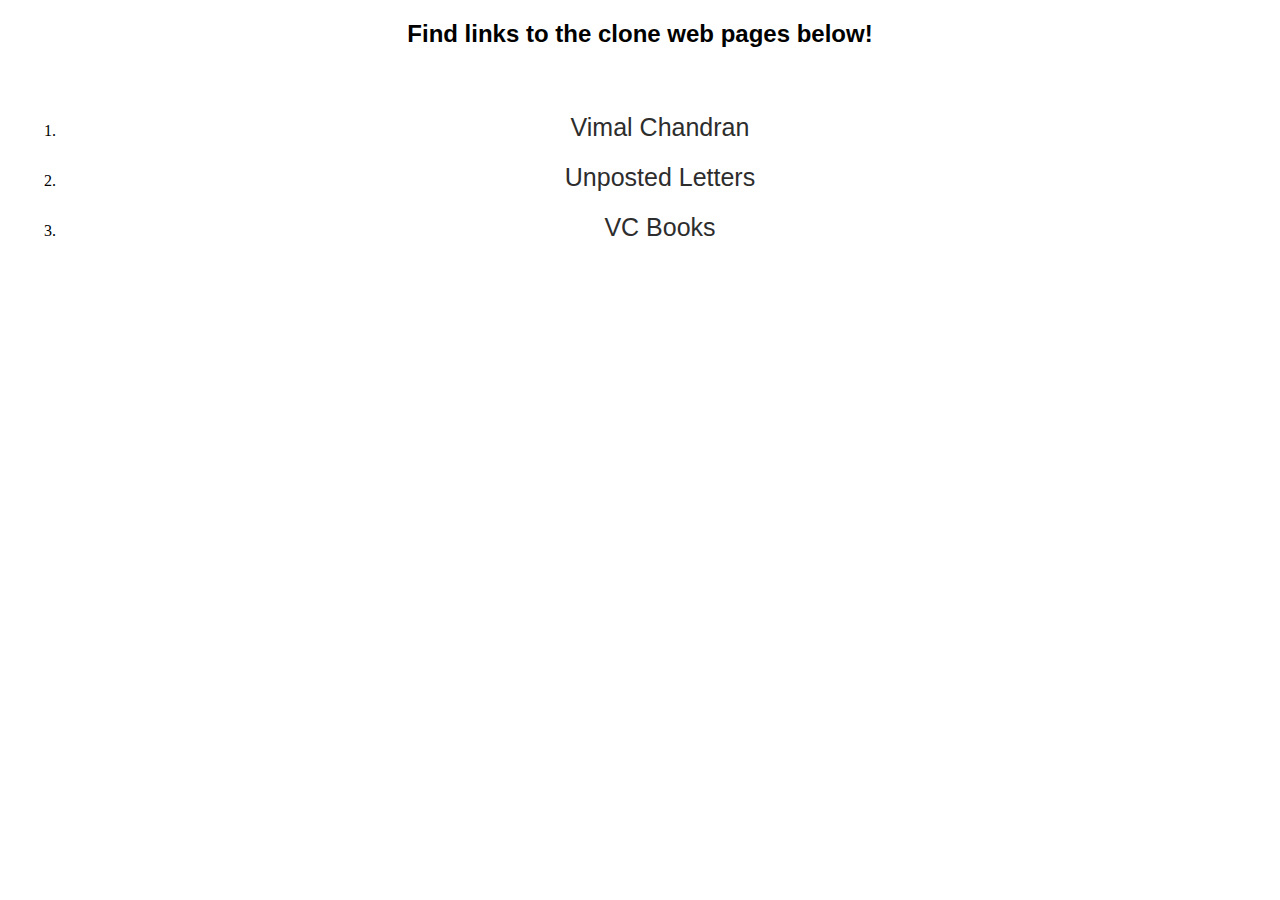
<file: index.html>
<html>
    <head>
        <style>
            body{
                margin: 20px;
                text-align: center;
            }
            a{
                text-decoration: none;
                color: rgb(45, 45, 45);
                font-family: Verdana, Geneva, Tahoma, sans-serif;
                font-size: 25px;
                line-height: 50px;
            }
        </style>

    </head>
    <body>
        <h2 style="font-family:Verdana, Geneva, Tahoma, sans-serif">Find links to the clone web pages below!</h2>
        <br>
        <ol>
            <li><a href="https://bharatinterns-jan-2024.github.io/website-recreate-Veda789/Vimalchandran.html">Vimal Chandran</a></li>
            <li><a href="https://bharatinterns-jan-2024.github.io/website-recreate-Veda789/unpostedletters.html">Unposted Letters</a></li>
            <li><a href="https://bharatinterns-jan-2024.github.io/website-recreate-Veda789/book.html">VC Books</a></li>

        </ol>
        
    </body>

</html>
</file>
